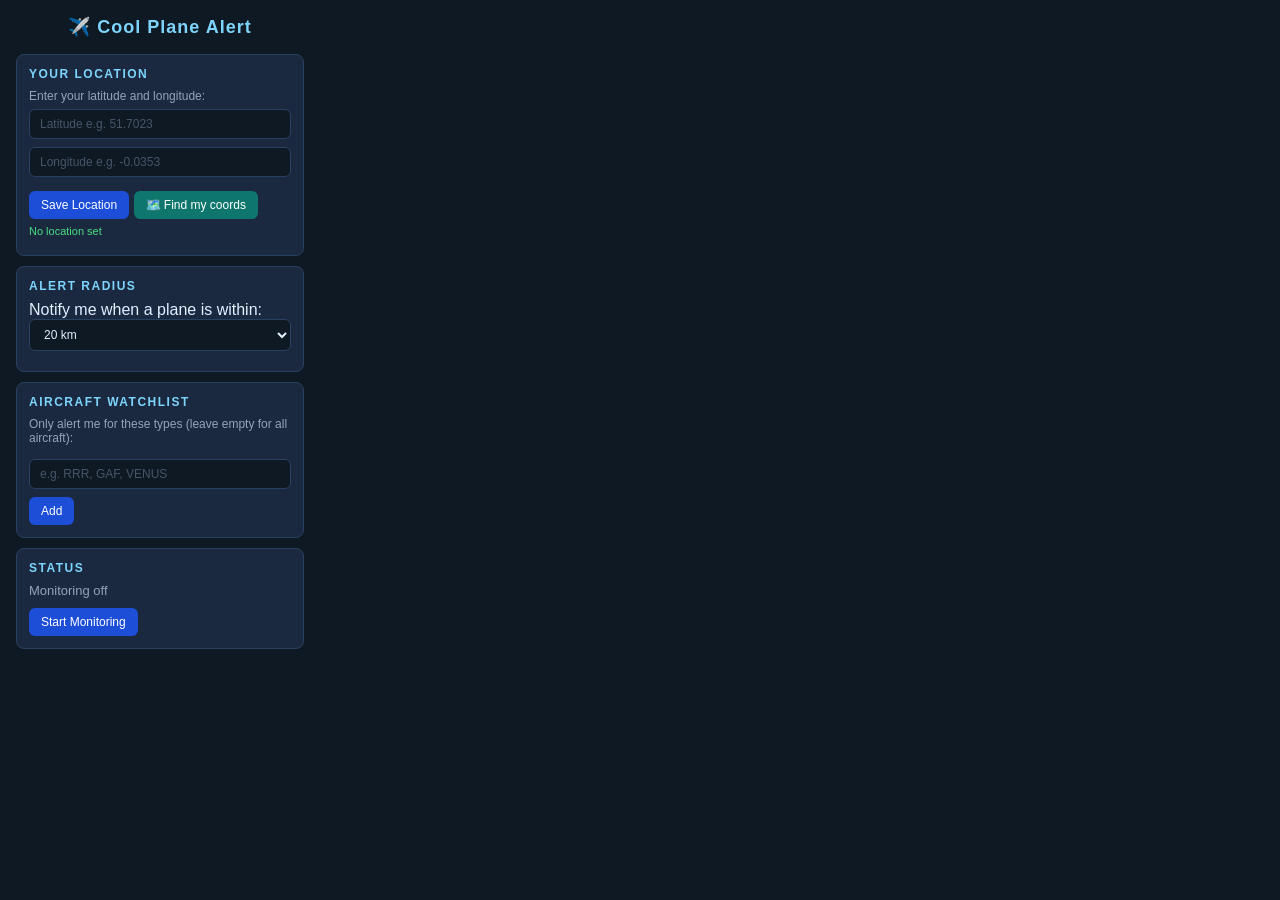
<file: popup.html>
<!DOCTYPE html>
<html>
  <head>
    <meta charset="utf-8">
    <title>Cool Plane Alert</title>
    <link rel="stylesheet" href="popup.css">
  </head>
  <body>
    <h1>✈️ Cool Plane Alert</h1>

    <section>
      <h2>Your Location</h2>
      <p>Enter your latitude and longitude:</p>
      <input type="text" id="input-lat" placeholder="Latitude e.g. 51.7023">
      <input type="text" id="input-lon" placeholder="Longitude e.g. -0.0353">
      <button id="btn-save-location">Save Location</button>
      <button id="btn-find-coords" style="margin-top:6px; background-color:#0f766e;">🗺️ Find my coords</button>
      <p id="location-display">No location set</p>
    </section>

    <section>
      <h2>Alert Radius</h2>
      <label for="radius">Notify me when a plane is within:</label>
      <select id="radius">
        <option value="10">10 km</option>
        <option value="20" selected>20 km</option>
        <option value="30">30 km</option>
        <option value="50">50 km</option>
      </select>
    </section>

    <section>
      <h2>Aircraft Watchlist</h2>
      <p>Only alert me for these types (leave empty for all aircraft):</p>
      <div id="watchlist"></div>
      <input type="text" id="input-aircraft" placeholder="e.g. RRR, GAF, VENUS">
      <button id="btn-add-aircraft">Add</button>
    </section>

    <section>
      <h2>Status</h2>
      <p id="status-display">Monitoring off</p>
      <button id="btn-toggle">Start Monitoring</button>
    </section>

    <script src="popup.js"></script>
  </body>
</html>
</file>
<file: popup.css>
* {
  box-sizing: border-box;
  margin: 0;
  padding: 0;
}

body {
  width: 320px;
  padding: 16px;
  font-family: 'Segoe UI', sans-serif;
  background-color: #0f1923;
  color: #e0f0ff;
}

h1 {
  font-size: 18px;
  text-align: center;
  margin-bottom: 16px;
  color: #7dd4fc;
  letter-spacing: 1px;
}

h2 {
  font-size: 12px;
  text-transform: uppercase;
  letter-spacing: 1.5px;
  color: #7dd4fc;
  margin-bottom: 8px;
}

section {
  background-color: #1a2940;
  border: 1px solid #2a4060;
  border-radius: 8px;
  padding: 12px;
  margin-bottom: 10px;
}

p {
  font-size: 12px;
  color: #94a3b8;
  margin-bottom: 6px;
}

button {
  background-color: #1d4ed8;
  color: white;
  border: none;
  border-radius: 6px;
  padding: 7px 12px;
  font-size: 12px;
  cursor: pointer;
  transition: background-color 0.2s;
}

button:hover {
  background-color: #2563eb;
}

input, select {
  width: 100%;
  padding: 7px 10px;
  border-radius: 6px;
  border: 1px solid #2a4060;
  background-color: #0f1923;
  color: #e0f0ff;
  font-size: 12px;
  margin-bottom: 8px;
}

input::placeholder {
  color: #475569;
}

#watchlist {
  display: flex;
  flex-wrap: wrap;
  gap: 6px;
  margin-bottom: 8px;
}

.tag {
  display: inline-flex;
  align-items: center;
  gap: 4px;
  background-color: #1e3a5f;
  border: 1px solid #3b82f6;
  border-radius: 20px;
  padding: 3px 10px;
  font-size: 11px;
  color: #bfdbfe;
}

.tag button {
  background: none;
  border: none;
  color: #7dd4fc;
  padding: 0;
  font-size: 14px;
  line-height: 1;
  cursor: pointer;
}

.tag button:hover {
  color: #f87171;
}

#status-display {
  font-size: 13px;
  color: #94a3b8;
  margin-bottom: 10px;
}

#status-display.active {
  color: #4ade80;
  text-shadow: 0 0 8px #4ade8066;
}

#location-display {
  font-size: 11px;
  color: #4ade80;
  margin-top: 6px;
}
</file>
